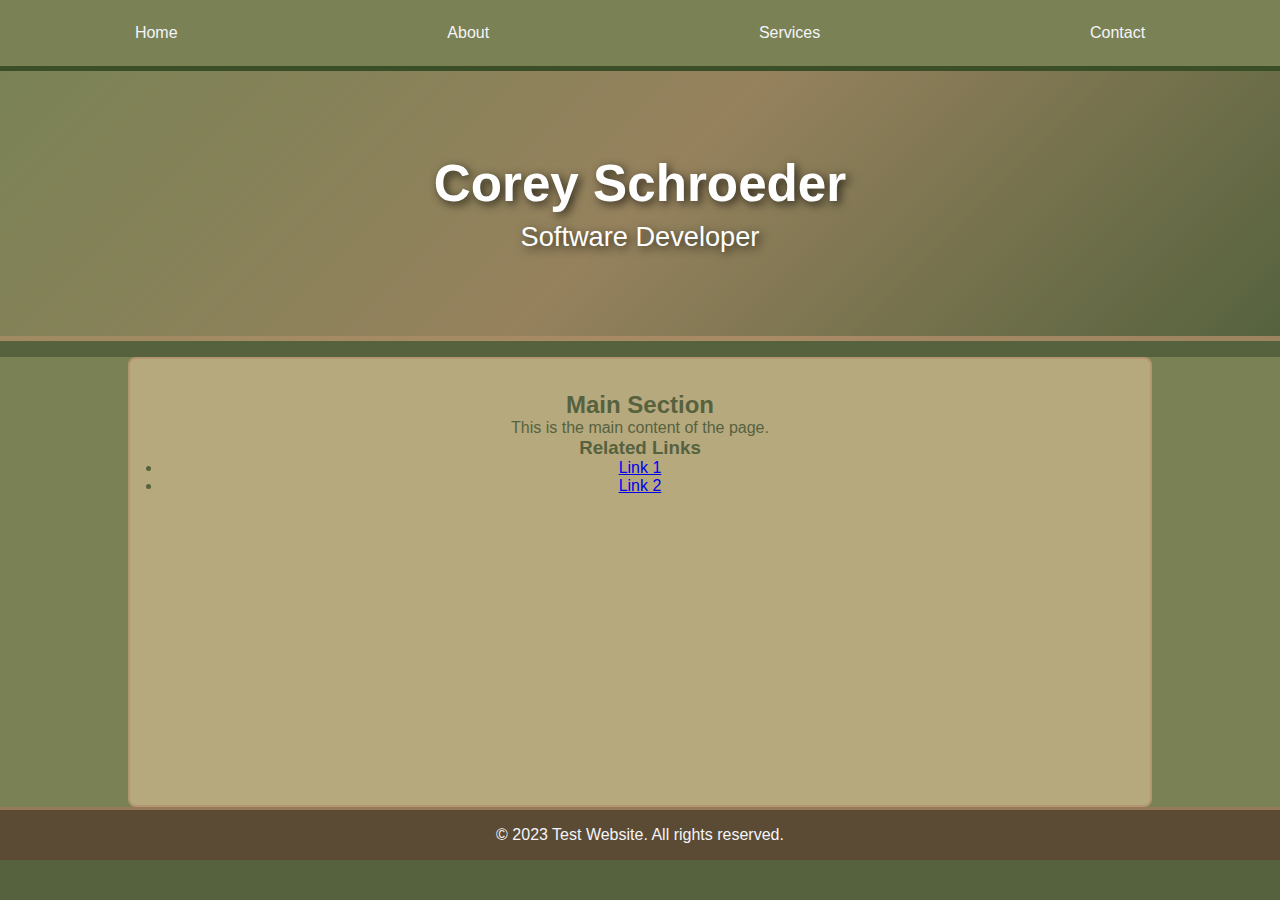
<file: index.html>
<!DOCTYPE html>
<html lang="en">

<head>
    <meta charset="UTF-8">
    <meta name="viewport" content="width=device-width, initial-scale=1.0">
    <title>Test Website</title>
    <link rel="stylesheet" href="styles.css">
</head>



<body>
<!-- Page header -->
<header>
    <nav>
        <ul class="navbar">
            <li><a href="#">Home</a></li>
            <li><a href="#">About</a></li>
            <li><a href="#">Services</a></li>
            <li><a href="#">Contact</a></li>
        </ul>
    </nav>
</header>
<header class="hero-solid-color">
    <section>
        <div class="image-frame">
            <!-- <img src="/wwwRoot/images/home/lamp-3726722_1920.jpg" alt="Edison Lightbulb" class="img1"> -->
        </div>
    </section>
    <section>
        <h1>Corey Schroeder</h1>
        <p>Software Developer</p>
    </section>
</header>
    <!-- Main content -->
    <div class="test">
        <main>
            <section class="main-wrapper">
                <section>
                    <h2>Main Section</h2>
                    <p>This is the main content of the page.</p>
                </section>

                <aside>
                    <h3>Related Links</h3>
                    <ul>
                        <li><a href="#">Link 1</a></li>
                        <li><a href="#">Link 2</a></li>
                    </ul>
                </aside>
            </section>
        </main>
    </div>

    <!-- Footer -->
    <footer>
        <p>&copy; 2023 Test Website. All rights reserved.</p>
    </footer>
</body>

</html>
</file>
<file: styles.css>
/* Basic reset */
* {
    margin: 0;
    padding: 0;
    box-sizing: border-box;
}

body {
    font-family: Arial, sans-serif;
    background-color: #56623E; /* Earthy dark green background */
    color: #f4f4f9; /* Light text color for readability */
}

/* Ensure header sections are clearly separated */
header {
    display: block;
    width: 100%;
    margin: 0;
}

/* Navbar styles */
nav {
    background-color: #7A8255; /* Olive green for the navbar */
    width: 100%;
    padding: 10px 0;
    border-bottom: 5px solid #3A4F27; /* Darker green border to separate from hero section */
}

/* Navbar list styling */
.navbar {
    list-style-type: none;
    display: flex;
    justify-content: space-around;
}

.navbar li {
    display: inline;
}

.navbar a {
    color: #f4f4f9; /* Light text color */
    text-decoration: none;
    padding: 14px 20px;
    display: block;
    text-align: center;
    transition: background-color 0.3s;
}

.navbar a:hover {
    background-color: #B7A97E; /* Light brownish green on hover */
}

/* Resume Button Styling */
.resume-btn {
    background-color: #70e51698; /* Gold background color for attention */
    color: black !important; /* White text for contrast */
    padding: 15px 30px;
    text-decoration: none;
    border-radius: 5px;
    font-size: 1.1rem; /* Larger font size */
    font-weight: bold;
    box-shadow: 3px 3px 10px rgba(0, 0, 0, 0.3); /* Slight shadow for depth */
    transition: background-color 0.3s ease, transform 0.2s ease; /* Smooth hover effects */
}

/* Hover effect for the Resume Button */
.resume-btn:hover {
    background-color: #B8860B; /* Darker gold on hover */
    transform: scale(1.05); /* Slight zoom effect on hover */
    box-shadow: 5px 5px 15px rgba(0, 0, 0, 0.4); /* Enhanced shadow on hover */
}


/* Hero section with texture */
.hero-solid-color {
    display: flex;
    flex-direction: column;
    justify-content: center;
    align-items: center;

    background: linear-gradient(135deg, #7A8255, rgba(176, 143, 106, 0.7), #56623E), url('https://www.transparenttextures.com/patterns/asfalt-light.png'); /* Olive green to softer brown to dark green with texture */
    background-repeat: repeat; /* Ensures the texture repeats across the entire hero section */
    color: #ffffff; /* Pure white text for contrast */
    text-shadow: 3px 3px 10px rgba(0, 0, 0, 0.7); /* Stronger shadow for contrast */
    height: 30vh;
    padding: 20px;
    margin-bottom: 1rem;
    border-bottom: 5px solid rgba(176, 143, 106, 0.7); /* Softer brown border */
    text-align: center;
}

.hero-solid-color h1 {
    font-size: 3.5rem; /* Larger font size for better contrast */
    font-weight: bold; /* Bold text for more prominence */
    margin-bottom: 0.5rem;
}

.hero-solid-color p {
    font-size: 1.8rem; /* Larger font size for subtext */
    font-weight: 400; /* Increased weight for more legibility */
}

/* Main body section */
main {
    background-color: #7A8255; /* Olive green for the main content */
}

.main-wrapper {
    text-align: center;
    width: 80vw;
    margin: 0 auto;
    padding: 2rem;
    background-color: #B7A97E; /* Light brownish green for readability */
    border: 2px solid rgba(176, 143, 106, 0.7); /* Softer brown border */
    border-radius: 8px;
    min-height: 50vh;
    color: #56623E; /* Dark green text for contrast */
}

/* Footer */
footer {
    text-align: center;
    padding: 1rem;
    background-color: #5B4B34; /* Dark brown for the footer */
    color: #f4f4f9;
    border-top: 3px solid rgba(176, 143, 106, 0.7); /* Softer brown for the footer border */
}

/* ======================= Media Queries ======================= */

/* Media query for small devices (max-width: 480px) - Mobile */
@media (max-width: 480px) {
    .hero-solid-color h1 {
        font-size: 2rem; /* Smaller font size for the hero title */
    }
    
    .hero-solid-color p {
        font-size: 1.2rem; /* Smaller subtext font */
    }

    .main-wrapper {
        width: 95vw; /* Use more space on small screens */
        padding: 1rem; /* Reduce padding */
    }

    nav .navbar {
        flex-direction: column; /* Stack the navbar items vertically */
    }

    nav .navbar li {
        padding: 10px 0; /* Space out the links */
    }
}

/* Media query for medium devices (max-width: 768px) - Tablet portrait */
@media (max-width: 768px) {
    .hero-solid-color h1 {
        font-size: 2.5rem; /* Adjust hero font size for tablets */
    }
    
    .hero-solid-color p {
        font-size: 1.5rem; /* Adjust subtext size for tablets */
    }

    .main-wrapper {
        width: 90vw; /* Make use of more horizontal space */
    }

    nav .navbar {
        justify-content: space-between; /* Adjust navbar items spacing */
    }
}

/* Media query for large devices (max-width: 1024px) - Tablet landscape */
@media (max-width: 1024px) {
    .hero-solid-color h1 {
        font-size: 3rem; /* Slightly larger title on larger tablets */
    }

    .hero-solid-color p {
        font-size: 1.6rem; /* Increase subtext size */
    }

    .main-wrapper {
        width: 85vw; /* Use more space for larger screens */
    }

    nav .navbar {
        justify-content: space-evenly; /* Distribute navbar links evenly */
    }
}

/* Media query for small desktop (max-width: 1280px) */
@media (max-width: 1280px) {
    .hero-solid-color h1 {
        font-size: 3.2rem; /* Adjust hero title for smaller desktops */
    }

    .hero-solid-color p {
        font-size: 1.7rem; /* Adjust subtext size */
    }

    .main-wrapper {
        width: 80vw; /* Standard width for desktop screens */
    }
}

/* Media query for large desktop (min-width: 1281px) */
@media (min-width: 1281px) {
    .hero-solid-color h1 {
        font-size: 3.5rem; /* Larger font size for large desktop */
    }

    .hero-solid-color p {
        font-size: 1.8rem; /* Larger subtext font */
    }

    .main-wrapper {
        width: 75vw; /* Slightly reduced width for large desktops */
    }
}
</file>
